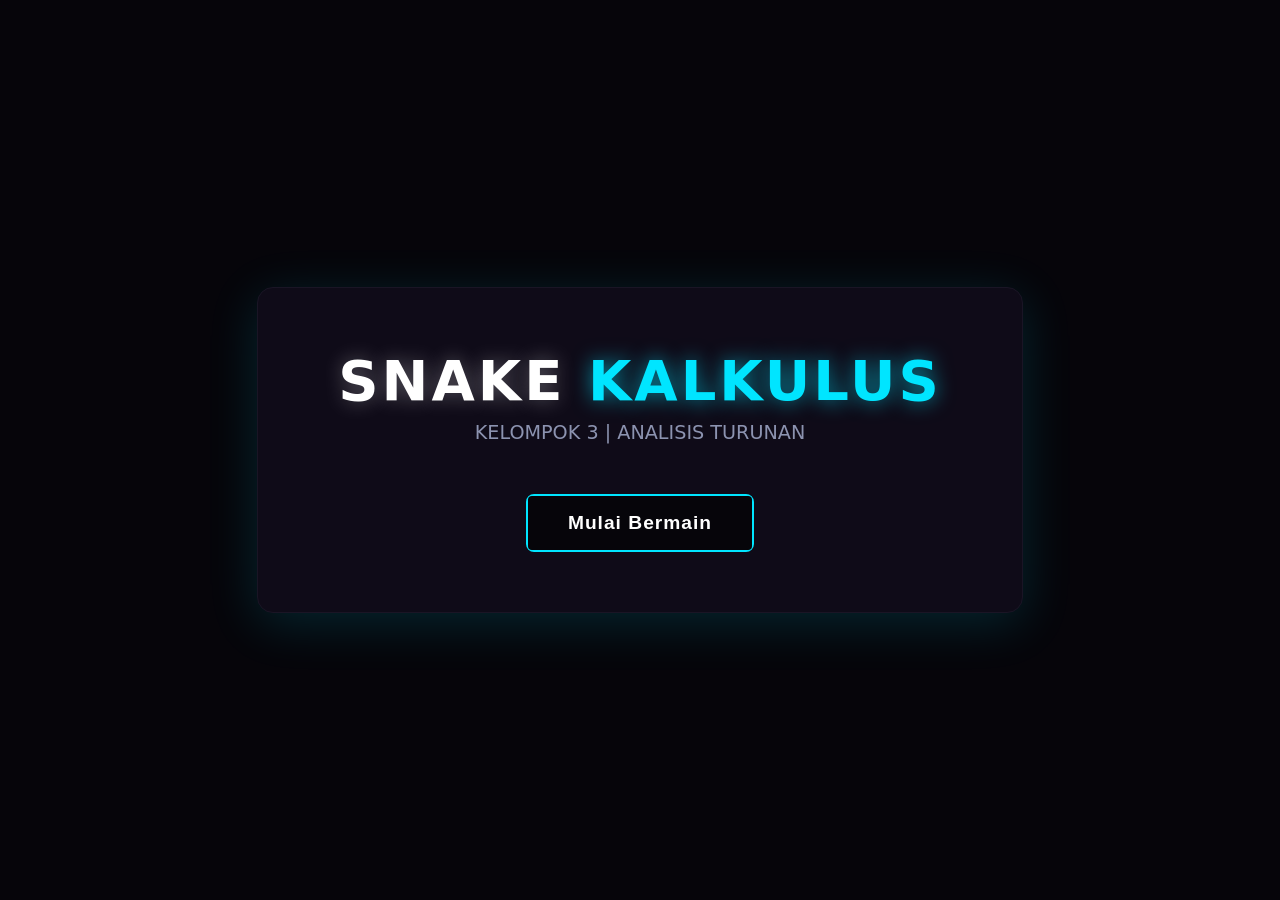
<file: Game_snake/index.html>
<!DOCTYPE html>
<html lang="id">
<head>
    <meta charset="UTF-8">
  
    <meta name="viewport" content="width=device-width, initial-scale=1.0, maximum-scale=1.0, user-scalable=no">
    <title>KELOMPOK 3 - KALKULUS IMPLEMENTASI TURUNAN</title>
    <link rel="stylesheet" href="assets/css/style.css">
</head>
<body>

   <!-- MAIN MENU -->
    <div id="mainMenu" class="menu-container">
        <div class="menu-content">
            <h1>SNAKE <span>KALKULUS</span></h1>
            <p>KELOMPOK 3 | ANALISIS TURUNAN</p>
            <button id="playBtn" class="primary-btn">Mulai Bermain</button>
        </div>
    </div>

    <!--GAME-->
    <div id="gameUI" class="app-container" style="display: none;">
        <div class="canvas-container">
            <canvas id="gameCanvas" width="400" height="400"></canvas>
            
            <!-- KONTROL MOBILE -->
            <div class="mobile-controls" id="mobileControls">
                <button class="dpad-btn" id="btnUp">▲</button>
                <div class="dpad-row">
                    <button class="dpad-btn" id="btnLeft">◄</button>
                    <button class="dpad-btn" id="btnDown">▼</button>
                    <button class="dpad-btn" id="btnRight">►</button>
                </div>
            </div>
        </div>
        
        <div class="dashboard">
            <div class="header">
                <h1>Analitik Pertumbuhan</h1>
                <p>Implementasi Turunan</p>
            </div>

            <div class="metric-card">
                <h3>Panjang Ular </h3>
                <div class="value" id="ui-length">3</div>
                <div class="formula">Panjang awal = 3</div>
            </div>

            <div class="metric-card growth">
                <h3>Laju Pertumbuhan </h3>
                <div class="value" id="ui-growth">0.000</div>
                <div class="formula">Semakin tinggi saat mendekati apel</div>
            </div>
        </div>
    </div>

    <!-- POP-UP GAME OVER -->
    <div id="gameOverModal" class="modal-overlay">
        <div class="modal-content">
            <h2>GAME OVER</h2>
            <p>CUPU AMAT BROKK</p>
            
            <!-- Skor Akhir -->
            <div class="final-score-container">
                PANJANG AKHIR: <span id="finalLength">3</span>
            </div>

            <div class="modal-actions">
                <button id="restartBtn">Main Lagi</button>
                <button id="backToMenuBtn" class="secondary-btn">Menu Utama</button>
            </div>
        </div>
    </div>

    <script src="assets/js/script.js"></script>
</body>
</html>
</file>
<file: Game_snake/assets/css/style.css>
body {
    background-color: #06050a; 
    color: #f8fafc;
    font-family: 'Segoe UI', system-ui, sans-serif;
    display: flex;
    justify-content: center;
    align-items: center;
    height: 100vh;
    margin: 0;
    overflow: hidden; 
}

/* --- MAIN MENU --- */
.menu-container {
    display: flex;
    justify-content: center;
    align-items: center;
    width: 100%;
    height: 100%;
    position: absolute;
    top: 0;
    left: 0;
    z-index: 10;
    background-color: #06050a;
}
.menu-content {
    text-align: center;
    background-color: #0f0b18; 
    padding: 60px 80px;
    border-radius: 16px;
    box-shadow: 0 10px 50px rgba(0, 229, 255, 0.15); 
    border: 1px solid #1a1525;
    animation: popIn 0.5s ease-out;
}
.menu-content h1 { font-size: 3.5rem; color: #ffffff; margin: 0 0 8px 0; letter-spacing: 3px; text-shadow: 0 0 20px rgba(255, 255, 255, 0.3); }
.menu-content h1 span { color: #00e5ff; text-shadow: 0 0 20px rgba(0, 229, 255, 0.6); }
.menu-content p { color: #8c93b0; font-size: 1.2rem; margin: 0 0 50px 0; }

/* --- BUTTON MAIN MENU --- */
.primary-btn { position: relative; background: transparent; color: #ffffff; border: 2px solid #00e5ff; padding: 16px 40px; font-size: 1.2rem; font-weight: 700; letter-spacing: 1px; border-radius: 8px; cursor: pointer; z-index: 1; outline: none; transition: border-color 0.3s ease, box-shadow 0.3s ease; box-shadow: 0 0 15px rgba(0, 229, 255, 0.4) inset; }
.primary-btn::before { content: ''; position: absolute; top: -4px; left: -4px; background: linear-gradient(45deg, #0077b6, #00e5ff, #90e0ef, #00e5ff); background-size: 300%; width: calc(100% + 8px); height: calc(100% + 8px); z-index: -2; filter: blur(14px); animation: glowing 8s linear infinite; opacity: 0; transition: opacity 0.3s ease-in-out; border-radius: 12px; }
.primary-btn::after { content: ''; position: absolute; top: 0; left: 0; width: 100%; height: 100%; background-color: #06050a; z-index: -1; border-radius: 4px; }
.primary-btn:hover::before { opacity: 1; }
.primary-btn:active { color: #ffffff; border-color: transparent; box-shadow: none; text-shadow: 0px 2px 6px rgba(0,0,0,1); }
.primary-btn:active::after { background: transparent; }
@keyframes glowing { 0% { background-position: 0 0; } 50% { background-position: 300% 0; } 100% { background-position: 0 0; } }

/* --- AREA GAME (DASHBOARD & CANVAS) --- */
.app-container { display: flex; gap: 24px; background-color: #0f0b18; padding: 24px; border-radius: 16px; box-shadow: 0 15px 40px rgba(0,0,0,0.8); border: 1px solid #1a1525; animation: fadeIn 0.3s ease-in; }
@keyframes fadeIn { from { opacity: 0; transform: scale(0.95); } to { opacity: 1; transform: scale(1); } }
.canvas-container { position: relative; display: flex; flex-direction: column; align-items: center; }
canvas { border: 2px solid #00e5ff; border-radius: 8px; box-shadow: 0 0 25px rgba(0, 229, 255, 0.15); max-width: 100%; height: auto; }

/* --- KARTU METRIK DASHBOARD --- */
.dashboard { display: flex; flex-direction: column; gap: 16px; width: 280px; }
.header h1 { font-size: 1.5rem; margin: 0 0 4px 0; color: #00e5ff; text-shadow: 0 0 10px rgba(0, 229, 255, 0.4); }
.header p { margin: 0; font-size: 0.85rem; color: #8c93b0; }
.metric-card { background-color: #150f24; padding: 16px; border-radius: 12px; border-left: 4px solid #00e5ff; box-shadow: 0 4px 15px rgba(0,0,0,0.4); }
.metric-card.growth { border-left-color: #ff00c8; background-color: #1a0a14; }
.metric-card h3 { margin: 0 0 8px 0; font-size: 0.85rem; text-transform: uppercase; letter-spacing: 1px; color: #a3a8c3; }
.value { font-size: 1.8rem; font-weight: 800; font-family: 'Courier New', Courier, monospace; color: #ffffff; }
.growth .value { color: #ff00c8; text-shadow: 0 0 10px rgba(255, 0, 200, 0.5); }
.formula { font-size: 0.75rem; color: #6c7293; margin-top: 4px; font-family: monospace; }

/* --- POP UP GAME OVER --- */
.modal-overlay { display: none; position: fixed; top: 0; left: 0; width: 100%; height: 100%; background-color: rgba(6, 5, 10, 0.9); z-index: 1000; justify-content: center; align-items: center; backdrop-filter: blur(4px); }
.modal-overlay.show { display: flex; }
.modal-content { background-color: #0f0b18; padding: 40px 48px; border-radius: 16px; text-align: center; box-shadow: 0 0 50px rgba(0, 229, 255, 0.25); border: 2px solid #00e5ff; animation: popIn 0.3s cubic-bezier(0.175, 0.885, 0.32, 1.275); }
@keyframes popIn { 0% { transform: scale(0.8); opacity: 0; } 100% { transform: scale(1); opacity: 1; } }

.modal-content h2 { color: transparent; -webkit-text-stroke: 2px #00e5ff; margin: 0 0 8px 0; font-size: 3rem; letter-spacing: 4px; text-shadow: 0 0 20px rgba(0, 229, 255, 0.8); }
.modal-content p { color: #a3a8c3; margin: 0 0 16px 0; font-size: 1.1rem; }

.final-score-container { font-size: 1.2rem; color: #00e5ff; margin-bottom: 32px; letter-spacing: 2px; font-weight: 700; }
.final-score-container span { font-size: 2rem; font-family: 'Courier New', Courier, monospace; color: #ff00c8; text-shadow: 0 0 15px rgba(255, 0, 200, 0.7); margin-left: 8px; font-weight: 800; }

.modal-actions { display: flex; gap: 16px; justify-content: center; }
.modal-content button { background-color: #00e5ff; color: #ffffff; border: none; padding: 12px 28px; font-size: 1.1rem; font-weight: 800; border-radius: 8px; cursor: pointer; transition: all 0.2s ease; box-shadow: 0 0 15px rgba(0, 229, 255, 0.5); }
.modal-content button:hover { background-color: #ffffff; color: #000000; box-shadow: 0 0 25px rgba(255, 255, 255, 0.8); transform: translateY(-2px); }
.modal-content .secondary-btn { background-color: transparent; color: #64748b; text-shadow: none; border: 2px solid #334155; box-shadow: none; }
.modal-content .secondary-btn:hover { background-color: #334155; color: #f8fafc; text-shadow: none; box-shadow: none; }

/* --- KONTROL MOBILE --- */
.mobile-controls {
    display: none; 
    flex-direction: column;
    align-items: center;
    gap: 12px;
    margin-top: 20px;
    width: 100%;
}
.dpad-row {
    display: flex;
    gap: 20px; 
}
.dpad-btn {
    background-color: #0f0b18;
    border: 2px solid #00e5ff;
    color: #00e5ff;
    width: 80px; 
    height: 80px; 
    border-radius: 16px;
    font-size: 2.5rem; 
    display: flex;
    justify-content: center;
    align-items: center;
    box-shadow: 0 0 10px rgba(0, 229, 255, 0.2);
    touch-action: manipulation; 
    user-select: none;
    -webkit-user-select: none;
    cursor: pointer;
}
.dpad-btn:active {
    background-color: #00e5ff;
    color: #06050a;
    box-shadow: 0 0 20px rgba(0, 229, 255, 0.6);
}

/* --- RESPONSIVE MOBILE --- */
@media screen and (max-width: 768px) {
    body {
        overflow-y: auto; 
        align-items: flex-start; 
        padding: 20px 0;
    }
    
    .menu-content { width: 85%; padding: 40px 20px; }
    .menu-content h1 { font-size: 2.2rem; }

    .app-container {
        flex-direction: column; 
        padding: 16px;
        background-color: transparent; 
        border: none;
        box-shadow: none;
        width: 100%;
        max-width: 400px;
        margin: 0 auto;
    }
    
    .mobile-controls { display: flex; } 
    
    .dashboard {
        width: 100%;
        display: grid;
        grid-template-columns: 1fr 1fr; 
        gap: 12px;
    }
    .header { grid-column: span 2; text-align: center; }
    .metric-card { padding: 12px; }
    .value { font-size: 1.5rem; }
    
    .modal-content { width: 85%; padding: 30px 20px; }
    .modal-content h2 { font-size: 2.2rem; }
    .modal-actions { flex-direction: column; gap: 10px; } 
}
</file>
